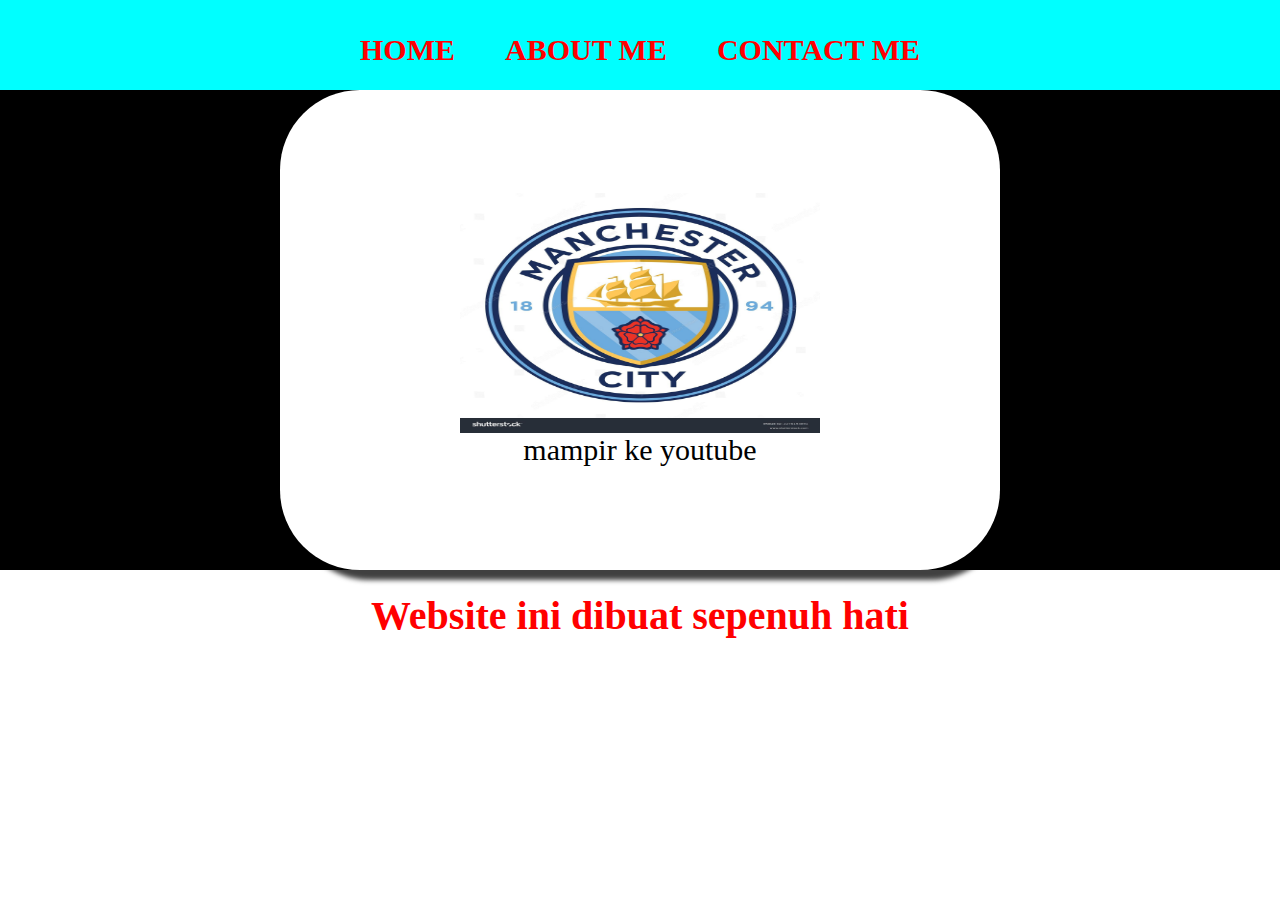
<file: index.html>
<html>
    <head>
        <title>web awal</title>
        <link rel="stylesheet" href="style.css" />
    </head>
    <body>
      <div class="container">
        <!-- navbar -->
        <div class="container-navbar">
          <ul class="ul-navbar">
            <li class="li-navbar">
              <a href="#" class="a-navbar">HOME</a>
            </li>
            <li class="li-navbar">
              <a href="about.html" class="a-navbar">ABOUT ME</a>
            </li>
            <li class="li-navbar">
              <a href="contact.html" class="a-navbar">CONTACT ME</a>
            </li>
          </ul>
        </div>
        <!-- navbar end -->
        
        <!-- content 1 -->
        <div class="container-content">
          <a href="https:youtube.com/deaafrizal" class="a-content">
            <img src="city.jpg" class="img-content"/>
            <p>mampir ke youtube</p>
          </a>
           
        </div>
        <!-- content 1 end -->

        <!-- footer -->
        <div class="container-footer">
            <h1 class="h1-footer">Website ini dibuat sepenuh hati</h1>
        </div>
        <!-- footer end -->
      </div>
    </body>
</html>
</file>
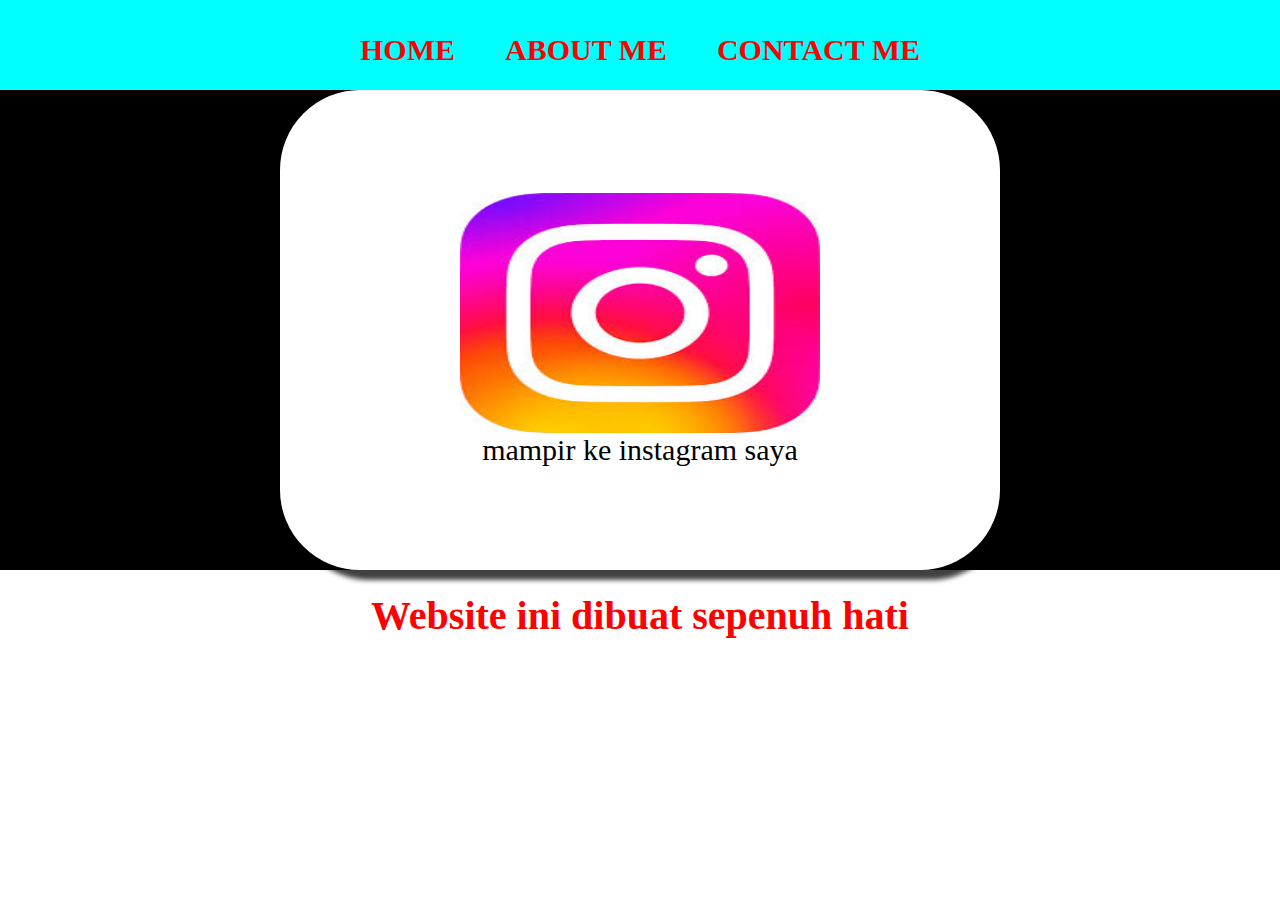
<file: about.html>
<html>
    <head>
        <title>web awal</title>
        <link rel="stylesheet" href="style.css" />
    </head>
    <body>
      <div class="container">
        <!-- navbar -->
        <div class="container-navbar">
          <ul class="ul-navbar">
            <li class="li-navbar">
              <a href="index.html" class="a-navbar">HOME</a>
            </li>
            <li class="li-navbar">
              <a href="about.html" class="a-navbar">ABOUT ME</a>
            </li>
            <li class="li-navbar">
              <a href="contact.html" class="a-navbar">CONTACT ME</a>
            </li>
          </ul>
        </div>
        <!-- navbar end -->
        
        <!-- content 1 -->
        <div class="container-content">
          <a href="https://www.instagram.com/yknnn_/profilecard/?igsh=MXJ0MzkzaGZ0cTRueA==" class="a-content">
            <img src="ig.jpg" class="img-content"/>
            <p>mampir ke instagram saya</p>
          </a>
           
        </div>
        <!-- content 1 end -->

        <!-- footer -->
        <div class="container-footer">
            <h1 class="h1-footer">Website ini dibuat sepenuh hati</h1>
        </div>
        <!-- footer end -->
      </div>
    </body>
</html>
</file>
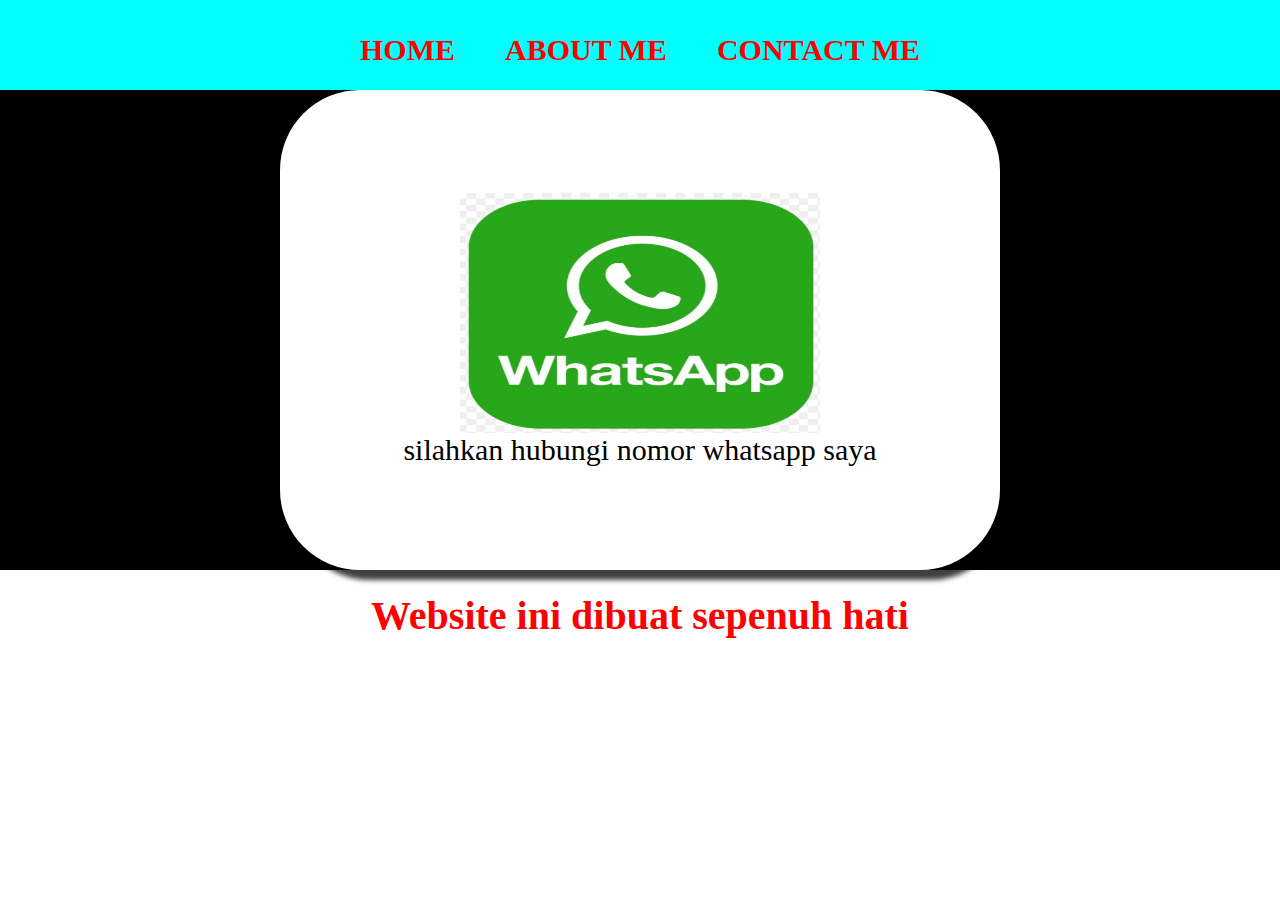
<file: contact.html>
<html>
    <head>
        <title>web awal</title>
        <link rel="stylesheet" href="style.css" />
    </head>
    <body>
      <div class="container">
        <!-- navbar -->
        <div class="container-navbar">
          <ul class="ul-navbar">
            <li class="li-navbar">
              <a href="index.html" class="a-navbar">HOME</a>
            </li>
            <li class="li-navbar">
              <a href="about.html" class="a-navbar">ABOUT ME</a>
            </li>
            <li class="li-navbar">
              <a href="contact.html" class="a-navbar">CONTACT ME</a>
            </li>
          </ul>
        </div>
        <!-- navbar end -->
        
        <!-- content 1 -->
        <div class="container-content">
          <a href="https://wa.me/+6282324407806" class="a-content">
            <img src="wa.jpg" class="img-content"/>
            <p>silahkan hubungi nomor whatsapp saya</p>
          </a>
           
        </div>
        <!-- content 1 end -->

        <!-- footer -->
        <div class="container-footer">
            <h1 class="h1-footer">Website ini dibuat sepenuh hati</h1>
        </div>
        <!-- footer end -->
      </div>
    </body>
</html>
</file>
<file: style.css>
*, 
html {
    margin: 0px;
    padding: 0px;
}

.container {
    height: 100px;
}

.container-navbar{
    background-color: aqua;
    width: 100%;
    height: 10vh;
}

.ul-navbar{
display: flex;
height: 100px;
justify-content: center;
align-items: center;
}

.li-navbar{
list-style-type: none;
padding: 20px;
margin: 5px;
color: red;
font-size: 30px;
}
.li-navbar:hover {
    background-color: blue;
    transition: .5s ease-in-out;
    transition-delay: .2s;
    border-radius: 8px;
}

.a-navbar{
    color: red;
    text-decoration: none;
    font-weight: 800;
}

.container-content{
 background-color: black;
 display: flex;
 justify-content: center;
 align-items: center;
 height: 80%vh;
}

.a-content {
    background-color: white;
    color: black;
    text-decoration: none;
    font-size: 30px;
    width: 720px;
    height: 480px;
    display: flex;
    flex-direction: column;
    justify-content: center;
    align-items: center;
    border-radius: 80px;
    box-shadow: 10px 10px 5px 0px rgba(0,0,0,0.75);
-webkit-box-shadow: 10px 10px 5px 0px rgba(0,0,0,0.75);
-moz-box-shadow: 10px 10px 5px 0px rgba(0,0,0,0.75);
}

.img-content{
width: 50%;
height: 50%;
}

.container-footer{
height: 10vh;
background-color: white;
display: flex;
justify-content: center;
align-items: center;
}

.h1-footer{
font-size: 40px;
color: red;
}
</file>
